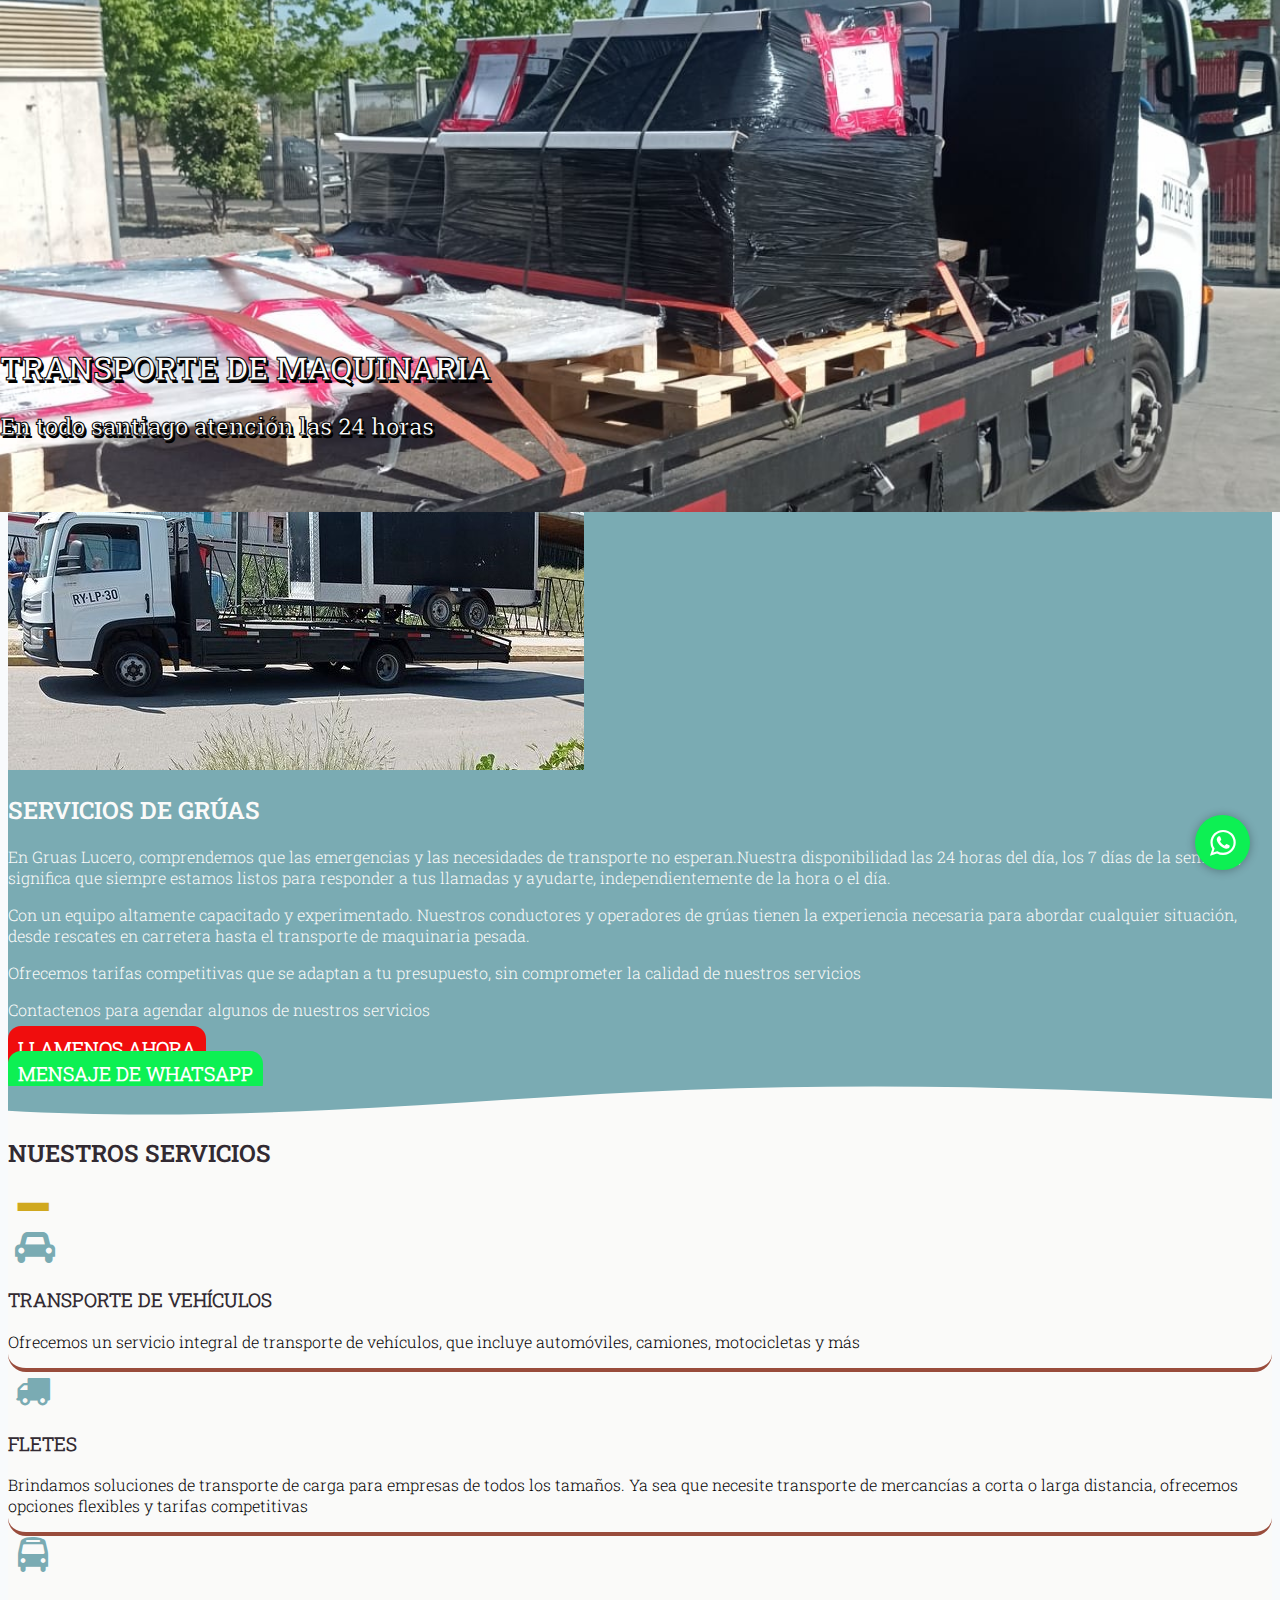
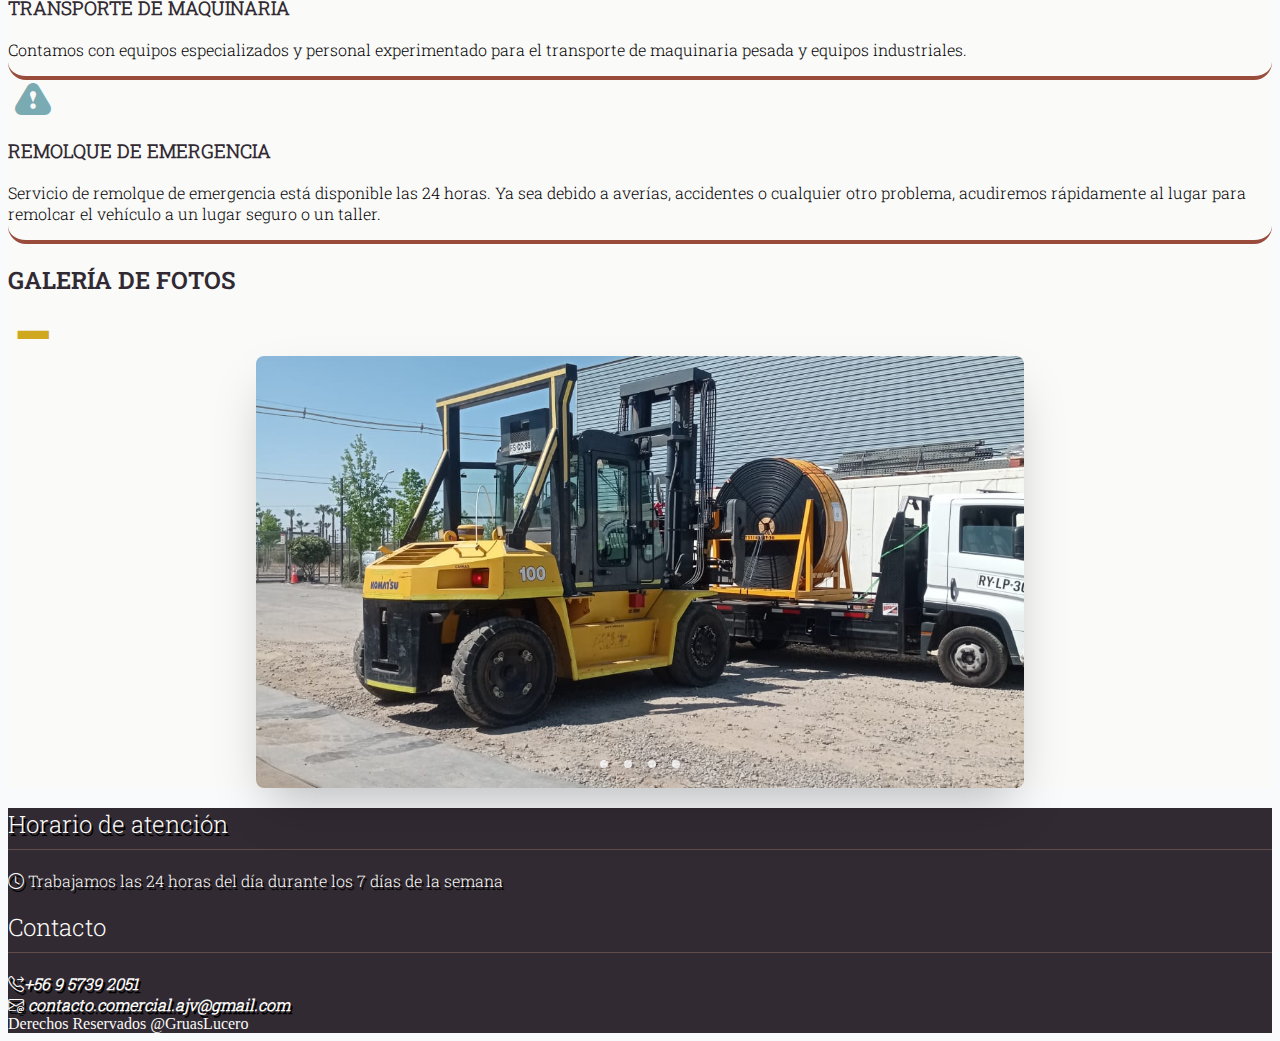
<file: index.html>
<!doctype html>
<html lang="es">

<head>
    <meta charset="utf-8">
    <meta name="viewport" content="width=device-width, initial-scale=1">
    <title>Gruas Lucero</title>
    <link rel="stylesheet" href="css\index.css">
    <link rel="stylesheet" href="css/fontello.css">
    <link href="https://cdn.jsdelivr.net/npm/bootstrap@5.2.2/dist/css/bootstrap.min.css" rel="stylesheet" integrity="sha384-Zenh87qX5JnK2Jl0vWa8Ck2rdkQ2Bzep5IDxbcnCeuOxjzrPF/et3URy9Bv1WTRi" crossorigin="anonymous">
    <link rel="stylesheet" href="https://cdn.jsdelivr.net/npm/bootstrap-icons@1.10.2/font/bootstrap-icons.css">


</head>




<body>
    <!-- whats-->

    <a href="https://api.whatsapp.com/send?phone=957392051&text=Hola, me gustaria agendar una hora" class="btn-wsp" target="_blank">
        <i class="icon-whatsapp"></i>
    </a>

    <!-- Barra de navegación -->
    <nav class="barra navbar navbar-dark navbar-expand-lg shadow" id="inicio">
        <div class="container-fluid ms-5">
            <a class="navbar-brand" href="#inicio">
                <img src="./img/Gruas Lucero-logos_transparent.png" width="160" height="63" class="d-inline-block align-top" alt="">

            </a>
            <button class="navbar-toggler" type="button" data-bs-toggle="collapse" data-bs-target="#navbarScroll" aria-controls="navbarScroll" aria-expanded="false" aria-label="Toggle navigation">
        <span class="navbar-toggler-icon"></span>
      </button>
            <div class="collapse navbar-collapse" id="navbarScroll">
                <ul class="navbar-nav ms-auto me-5  my-lg-0">
                    <li class="nav-item">
                        <a class="nav-link " aria-current="page" href="#inicio">Inicio</a>
                    </li>
                    <li class="nav-item">
                        <a class="nav-link " href="#servicios">Servicios</a>
                    </li>
                    <li class="nav-item">
                        <a class="nav-link" href="#nosotros">Nosotros</a>
                    </li>
                    <li class="nav-item">
                        <a class="nav-link" href="https://api.whatsapp.com/send?phone=957392051&text=Hola, me gustaria agendar una hora">Contacto</a>
                    </li>
                </ul>

            </div>
        </div>
    </nav>



    <div class='main-container'>
        <!-- carousel -->
        <div id="myCarousel" class=" shadow carousel slide carousel-fade" data-bs-ride="carousel">
            <div class="carousel-indicators">
                <button type="button" data-bs-target="#myCarousel" data-bs-slide-to="0" class="active" aria-current="true" aria-label="Slide 1"></button>
                <button type="button" data-bs-target="#myCarousel" data-bs-slide-to="1" aria-label="Slide 2" class=""></button>
                <button type="button" data-bs-target="#myCarousel" data-bs-slide-to="2" aria-label="Slide 3"></button>
            </div>
            <div class="carousel-inner">
                <div class="overlay-uno carousel-item active">
                    <div class="container container-carousel">
                        <div class="carousel-caption text-start mb-5 ">
                            <div>
                                <h1><strong>GRÚAS EN SANTIAGO 24/7</strong>
                                </h1>
                            </div>
                            <div>
                                <h2 class="h2-sli">Remolque de todo tipo de vehículos, dentro y fuera de Santiago</h2>
                            </div>


                        </div>
                    </div>
                </div>
                <div class="overlay-dos carousel-item">
                    <div class="container container-carousel">
                        <div class="carousel-caption">
                            <div>
                                <h1><strong>TRANSPORTE DE MERCANCÍAS</strong></h1>

                            </div>
                            <div>
                                <h2 class="h2-sli">Gruas para todo tipo de ocasión</h2>

                            </div>
                        </div>
                    </div>
                </div>
                <div class="overlay-tres carousel-item ">

                    <div class="container container-carousel">
                        <div class="carousel-caption text-end mb-5">
                            <div class="">
                                <h1><strong>TRANSPORTE DE MAQUINARIA</strong></h1>

                            </div>
                            <div>
                                <h2 class="h2-sli">En todo santiago atención las 24 horas</h2>
                            </div>
                        </div>
                    </div>
                </div>
            </div>
            <button class="carousel-control-prev" type="button" data-bs-target="#myCarousel" data-bs-slide="prev">
              <span class="carousel-control-prev-icon" aria-hidden="true"></span>
              <span class="visually-hidden">Previous</span>
            </button>
            <button class="carousel-control-next" type="button" data-bs-target="#myCarousel" data-bs-slide="next">
              <span class="carousel-control-next-icon" aria-hidden="true"></span>
              <span class="visually-hidden">Next</span>
            </button>
        </div>


        <!-- contenido 1-->
        <section>
            <div class="seccion-a " id="nosotros">

                <div class="container">
                    <div class="text-center py-4">
                        <h2><strong>GRUAS LUCERO</strong></h2>
                        <i class="icon-minus-1 inter"></i>
                    </div>

                </div>

                <div class="container contenido pb-4">

                    <div class="row contenido-main">
                        <div class="col-md-5">
                            <img src="./img/imagen-index.jpg" class="img-fluid hover12 shadow rounded h-100" alt="">

                        </div>
                        <div class="col-md-7 pt-2">
                            <h2 class="text-start"> <strong>SERVICIOS DE GRÚAS</strong></h2>
                            <p class="p-es">En Gruas Lucero, comprendemos que las emergencias y las necesidades de transporte no esperan.<strong>Nuestra disponibilidad las 24 horas del día, los 7 días de la semana</strong> , significa que siempre estamos listos para
                                responder a tus llamadas y ayudarte, independientemente de la hora o el día.</p>
                            <p class="p-es">Con un equipo altamente capacitado y experimentado. Nuestros conductores y operadores de grúas tienen la experiencia necesaria para abordar cualquier situación, desde rescates en carretera hasta el transporte de maquinaria
                                pesada.
                            </p>
                            <p class="p-es">Ofrecemos tarifas competitivas que se adaptan a tu presupuesto, sin comprometer la calidad de nuestros servicios</p>
                            <p class="p-es">Contactenos para agendar algunos de nuestros servicios</p>

                            <div class="row">
                                <div class="text-end col-sm-12 mb-4">
                                    <a href="tel: 9 5739 2051" class="btn-llamada"> LLAMENOS AHORA</a>
                                </div>
                                <div class="text-end col-sm-12 mb-3">
                                    <a href="https://api.whatsapp.com/send?phone=957392051&text=Hola, me gustaria agendar una hora" class="btn-wps-men "> MENSAJE DE WHATSAPP</a>
                                </div>

                            </div>

                        </div>


                    </div>
                </div>


            </div>

        </section>

        <div class="custom-shape-divider-top-1698200550">
            <svg data-name="Layer 1" xmlns="http://www.w3.org/2000/svg" viewBox="0 0 1200 120" preserveAspectRatio="none">
                <path d="M321.39,56.44c58-10.79,114.16-30.13,172-41.86,82.39-16.72,168.19-17.73,250.45-.39C823.78,31,906.67,72,985.66,92.83c70.05,18.48,146.53,26.09,214.34,3V0H0V27.35A600.21,600.21,0,0,0,321.39,56.44Z" class="shape-fill"></path>
            </svg>
        </div>


        <section class="seccion-b" id="servicios">
            <div class="container contenido">
                <div class="container">
                    <div class="text-center py-5">
                        <h2 class="header-neg"><strong>NUESTROS SERVICIOS</strong> </h2>
                        <i class="icon-minus-1 inter"></i>
                    </div>

                </div>

                <div class="row contenido-main">
                    <div class="col-md-4 col-lg-3 col-sm-6  px-3 py-3 ">
                        <div class="text-center  serv-bl px-3 py-3 shadow h-100">
                            <i class="icon-cab servicios"></i>
                            <h3>TRANSPORTE DE VEHÍCULOS</h3>
                            <p>Ofrecemos un servicio integral de transporte de vehículos, que incluye automóviles, camiones, motocicletas y más</p>

                        </div>
                    </div>
                    <div class="col-md-4 col-lg-3 col-sm-6 px-3 py-3">
                        <div class="text-center px-3 py-3 serv-bl shadow h-100">
                            <i class="icon-truck servicios"></i>
                            <h3>FLETES</h3>
                            <p> Brindamos soluciones de transporte de carga para empresas de todos los tamaños. Ya sea que necesite transporte de mercancías a corta o larga distancia, ofrecemos opciones flexibles y tarifas competitivas</p>

                        </div>
                    </div>
                    <div class="col-md-4 col-lg-3 col-sm-6  px-3 py-3">
                        <div class="text-center px-3 py-3 serv-bl shadow h-100">
                            <i class="icon-bus servicios"></i>
                            <h3>TRANSPORTE DE MAQUINARIA</h3>
                            <p> Contamos con equipos especializados y personal experimentado para el transporte de maquinaria pesada y equipos industriales.</p>

                        </div>
                    </div>

                    <div class="col-md-4 col-lg-3 col-sm-6 px-3 py-3">
                        <div class="text-center px-3 py-3 serv-bl shadow h-100">
                            <i class="icon-warning servicios"></i>
                            <h3>REMOLQUE DE EMERGENCIA</h3>
                            <p>Servicio de remolque de emergencia está disponible las 24 horas. Ya sea debido a averías, accidentes o cualquier otro problema, acudiremos rápidamente al lugar para remolcar el vehículo a un lugar seguro o un taller.</p>

                        </div>
                    </div>
                </div>





            </div>

        </section>
        <div class="container">
            <div class="text-center py-3">
                <h2 class="header-neg"><strong> GALERÍA DE FOTOS</strong></h2>
                <i class="icon-minus-1 inter"></i>
            </div>

        </div>

        <section class="container pb-5">
            <div class="slider-wrapper">
                <div class="slider">
                    <img id="slide-1" src="/img/ga-1.jpg" alt="3D rendering of an imaginary orange planet in space" />
                    <img id="slide-2" src="/img/ga-2.jpg" alt="3D rendering of an imaginary green planet in space" />
                    <img id="slide-3" src="/img/ga-3.jpg" alt="3D rendering of an imaginary blue planet in space" />
                    <img id="slide-4" src="/img/ga-4.jpg" alt="3D rendering of an imaginary blue planet in space" />

                </div>
                <div class="slider-nav">
                    <a href="#slide-1"></a>
                    <a href="#slide-2"></a>
                    <a href="#slide-3"></a>
                    <a href="#slide-4"></a>
                </div>
            </div>
        </section>

    </div>





    <!-- Footer -->
    <div class='casa-footer container-fluid mt-3'>
        <div class='row pb-4'>
            <div class='col-12 col-md-6 llamenos'>

                <h3>Horario de atención</h3>
                <p><i class="bi bi-clock"></i> Trabajamos las 24 horas del día durante los 7 días de la semana</p>

            </div>
            <div class='col-12 col-md-6'>

                <h3>Contacto</h3>
                <div class="text-center llamenos">

                    <i class="bi bi-telephone-forward"><a href="">+56 9 5739 2051 </a></i><br>
                    <i class="bi bi-envelope-at"><a href="mailto:contacto.comercial.ajv@gmail.com"> contacto.comercial.ajv@gmail.com</a></i>

                </div>


            </div>
            <div class="col-12">
                Derechos Reservados @GruasLucero
            </div>

        </div>
    </div>




    <script src="https://cdn.jsdelivr.net/npm/bootstrap@5.2.2/dist/js/bootstrap.bundle.min.js" integrity="sha384-OERcA2EqjJCMA+/3y+gxIOqMEjwtxJY7qPCqsdltbNJuaOe923+mo//f6V8Qbsw3" crossorigin="anonymous"></script>
</body>



</html>
</file>
<file: css/fontello.css>
@font-face {
  font-family: 'fontello';
  src: url('../font/fontello.eot?3822701');
  src: url('../font/fontello.eot?3822701#iefix') format('embedded-opentype'),
       url('../font/fontello.woff2?3822701') format('woff2'),
       url('../font/fontello.woff?3822701') format('woff'),
       url('../font/fontello.ttf?3822701') format('truetype'),
       url('../font/fontello.svg?3822701#fontello') format('svg');
  font-weight: normal;
  font-style: normal;
}
/* Chrome hack: SVG is rendered more smooth in Windozze. 100% magic, uncomment if you need it. */
/* Note, that will break hinting! In other OS-es font will be not as sharp as it could be */
/*
@media screen and (-webkit-min-device-pixel-ratio:0) {
  @font-face {
    font-family: 'fontello';
    src: url('../font/fontello.svg?3822701#fontello') format('svg');
  }
}
*/
[class^="icon-"]:before, [class*=" icon-"]:before {
  font-family: "fontello";
  font-style: normal;
  font-weight: normal;
  speak: never;

  display: inline-block;
  text-decoration: inherit;
  width: 1em;
  margin-right: .2em;
  text-align: center;
  /* opacity: .8; */

  /* For safety - reset parent styles, that can break glyph codes*/
  font-variant: normal;
  text-transform: none;

  /* fix buttons height, for twitter bootstrap */
  line-height: 1em;

  /* Animation center compensation - margins should be symmetric */
  /* remove if not needed */
  margin-left: .2em;

  /* you can be more comfortable with increased icons size */
  /* font-size: 120%; */

  /* Font smoothing. That was taken from TWBS */
  -webkit-font-smoothing: antialiased;
  -moz-osx-font-smoothing: grayscale;

  /* Uncomment for 3D effect */
  /* text-shadow: 1px 1px 1px rgba(127, 127, 127, 0.3); */
}

.icon-truck:before { content: '\e800'; } /* '' */
.icon-minus:before { content: '\e801'; } /* '' */
.icon-minus-1:before { content: '\e802'; } /* '' */
.icon-traffic-cone:before { content: '\e803'; } /* '' */
.icon-wrench-outline:before { content: '\e804'; } /* '' */
.icon-warning:before { content: '\e805'; } /* '' */
.icon-warning-empty:before { content: '\e806'; } /* '' */
.icon-attention:before { content: '\e807'; } /* '' */
.icon-fuel:before { content: '\e819'; } /* '' */
.icon-cab:before { content: '\f1b9'; } /* '' */
.icon-bus:before { content: '\f207'; } /* '' */
.icon-whatsapp:before { content: '\f232'; } /* '' */
</file>
